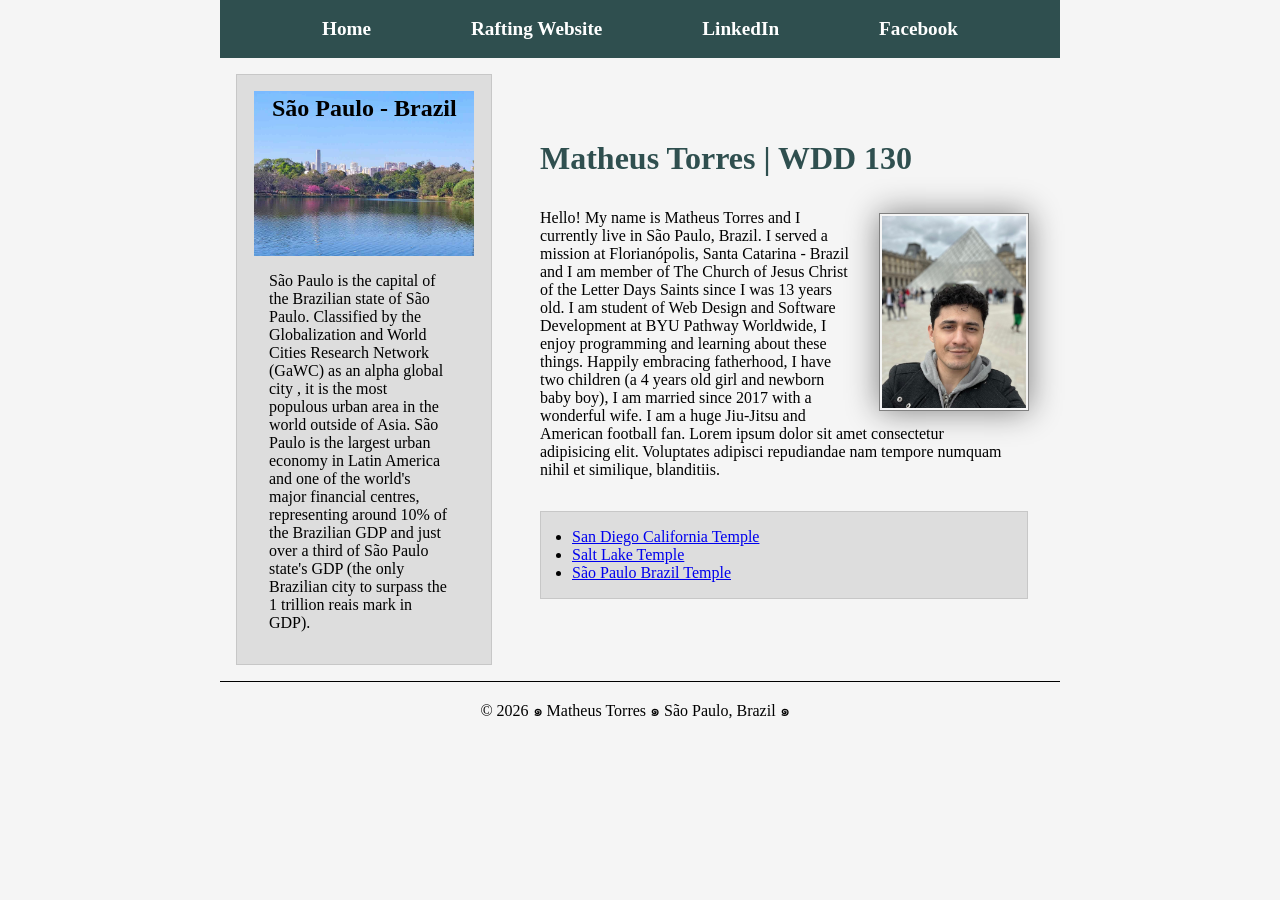
<file: index.html>
<!DOCTYPE html>
<html lang="en">

<head>
    <meta charset="UTF-8">
    <meta name="viewport" content="width=device-width, initial-scale=1.0">
    <title>WDD 130 | Matheus Torres</title>
    <meta name="description"
      content="Matheus Torres, WDD 130 course homepage featuring web development projects, assignments, and learning progress.">
    <meta name="author" content="Matheus Morais">
    <link rel="stylesheet" href="styles/styles.css">
</head>

<body>
    <header>
        <nav>
            <a href="#">Home</a>
            <a href="wwr/about.html">Rafting Website</a>
            <a href="https://www.linkedin.com/in/mtmorais/">LinkedIn</a>
            <a href="https://facebook.com">Facebook</a>
        </nav>
    </header>
    <div class="grid">
        <main>
            <h1>Matheus Torres | WDD 130</h1>
            <img src="images/about-me.jpeg" alt="Matheus Torres" width="200">
            <p>Hello! My name is Matheus Torres and I currently live in São Paulo, Brazil. I served
                a
                mission at Florianópolis, Santa Catarina - Brazil and I am member of The Church of
                Jesus
                Christ of the Letter Days Saints since I was 13 years old. I am student
                of Web Design and Software Development at BYU Pathway Worldwide, I enjoy programming
                and
                learning about these things. Happily embracing fatherhood, I have two children (a 4
                years old girl and newborn baby boy), I am married since 2017 with a wonderful wife.
                I
                am
                a huge Jiu-Jitsu and American football fan. Lorem ipsum dolor sit amet consectetur
                adipisicing elit. Voluptates adipisci repudiandae nam tempore numquam nihil et
                similique, blanditiis.
            </p>
            <ul class="box">
                <li><a href="https://www.churchofjesuschrist.org/temples/details/san-diego-california-temple?lang=eng"
                      target="_blank">San Diego California Temple</a></li>
                <li><a href="https://www.churchofjesuschrist.org/temples/details/salt-lake-temple?lang=eng"
                      target="_blank">Salt Lake Temple</a></li>
                <li><a href="https://www.churchofjesuschrist.org/temples/details/sao-paulo-brazil-temple?lang=eng"
                      target="_blank">São Paulo Brazil Temple</a></li>
            </ul>
        </main>
        <aside class="box">
            <h2>São Paulo - Brazil</h2>

            <img src="images/sao-paulo-brazil.jpg" alt="São Paulo - Brazil">
            <p>São Paulo is the capital of the Brazilian state of São Paulo. Classified by the
                Globalization and World Cities Research Network (GaWC) as an alpha global city , it
                is
                the most populous urban area in the world outside of Asia. São Paulo is the largest
                urban economy in Latin America and one of the world's major financial
                centres, representing around 10% of the Brazilian GDP and just over a
                third of São Paulo
                state's GDP (the only Brazilian city to surpass the 1 trillion reais mark in GDP).
            </p>

        </aside>
    </div>
    <footer>
        <p>
            © 2026 ๑ Matheus Torres ๑ São Paulo, Brazil ๑
        </p>
    </footer>
</body>

</html>
</file>
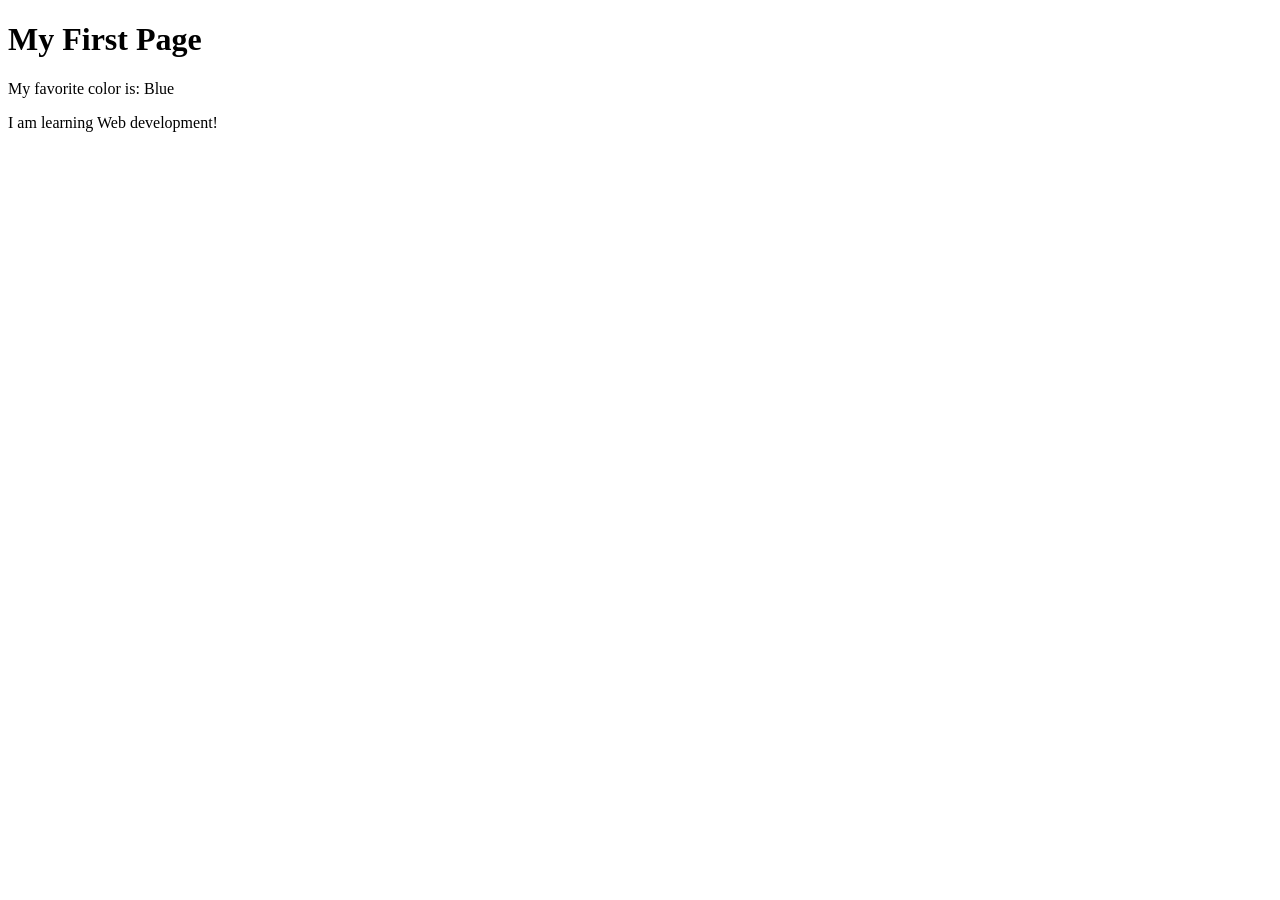
<file: week01/first-page.html>
<!DOCTYPE html>
<html lang="en">

<head>
    <meta charset="UTF-8">
    <meta name="viewport" content="width=device-width, initial-scale=1.0">
    <title>My First Page</title>
</head>

<body>
    <h1>My First Page</h1>
    <p>My favorite color is: Blue</p>
    <p>I am learning Web development!</p>
</body>

</html>
</file>
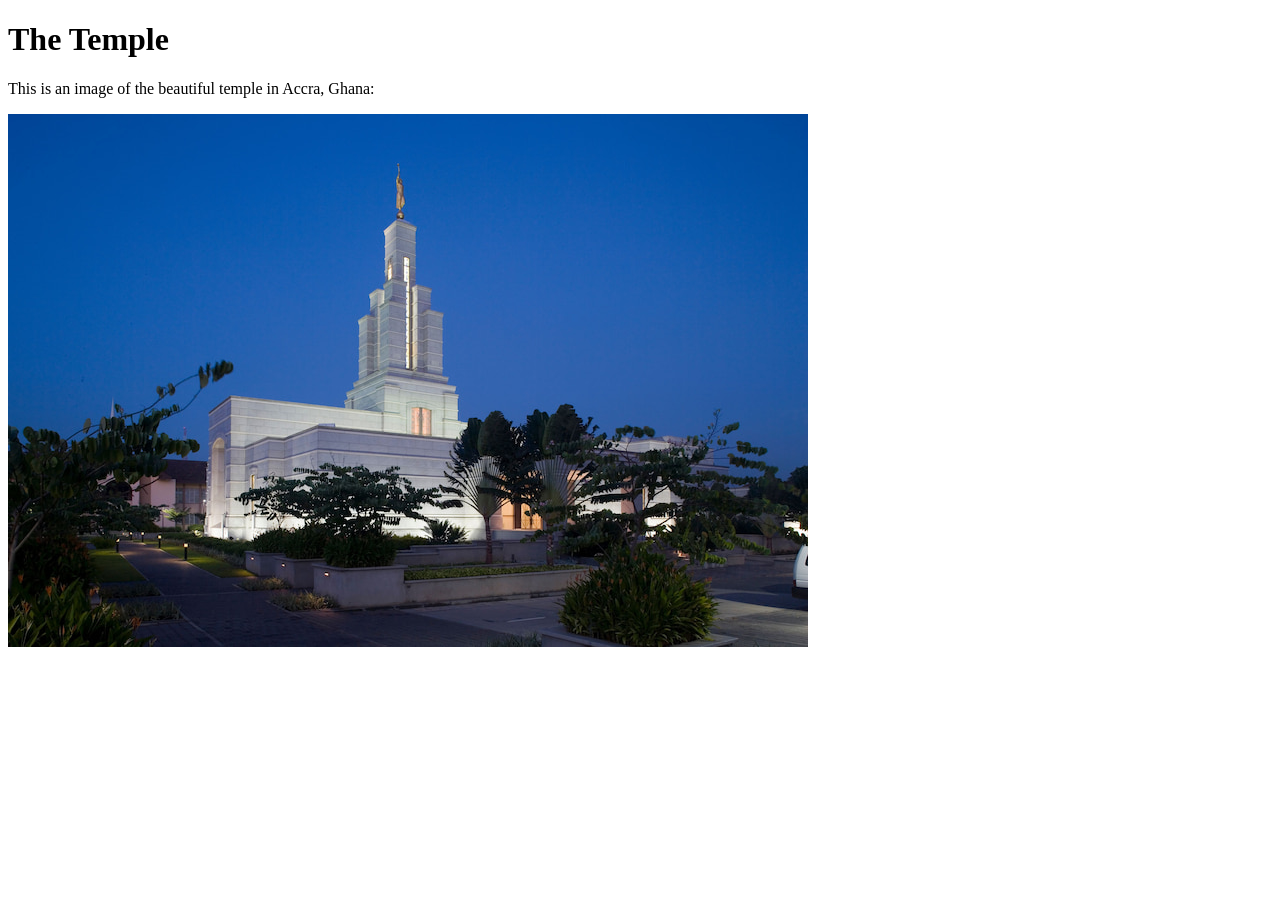
<file: week01/images-solution.html>
<!DOCTYPE html>
<html lang="en">
<head>
    <meta charset="UTF-8">
    <meta name="viewport" content="width=device-width, initial-scale=1.0">
    <title>Temple Image</title>
</head>
<body>
    <h1>The Temple</h1>
    <p>This is an image of the beautiful temple in Accra, Ghana:</p>
    <img src="images/temple-small.jpg" alt="The Accra Ghana Temple">
    
</body>
</html>
</file>
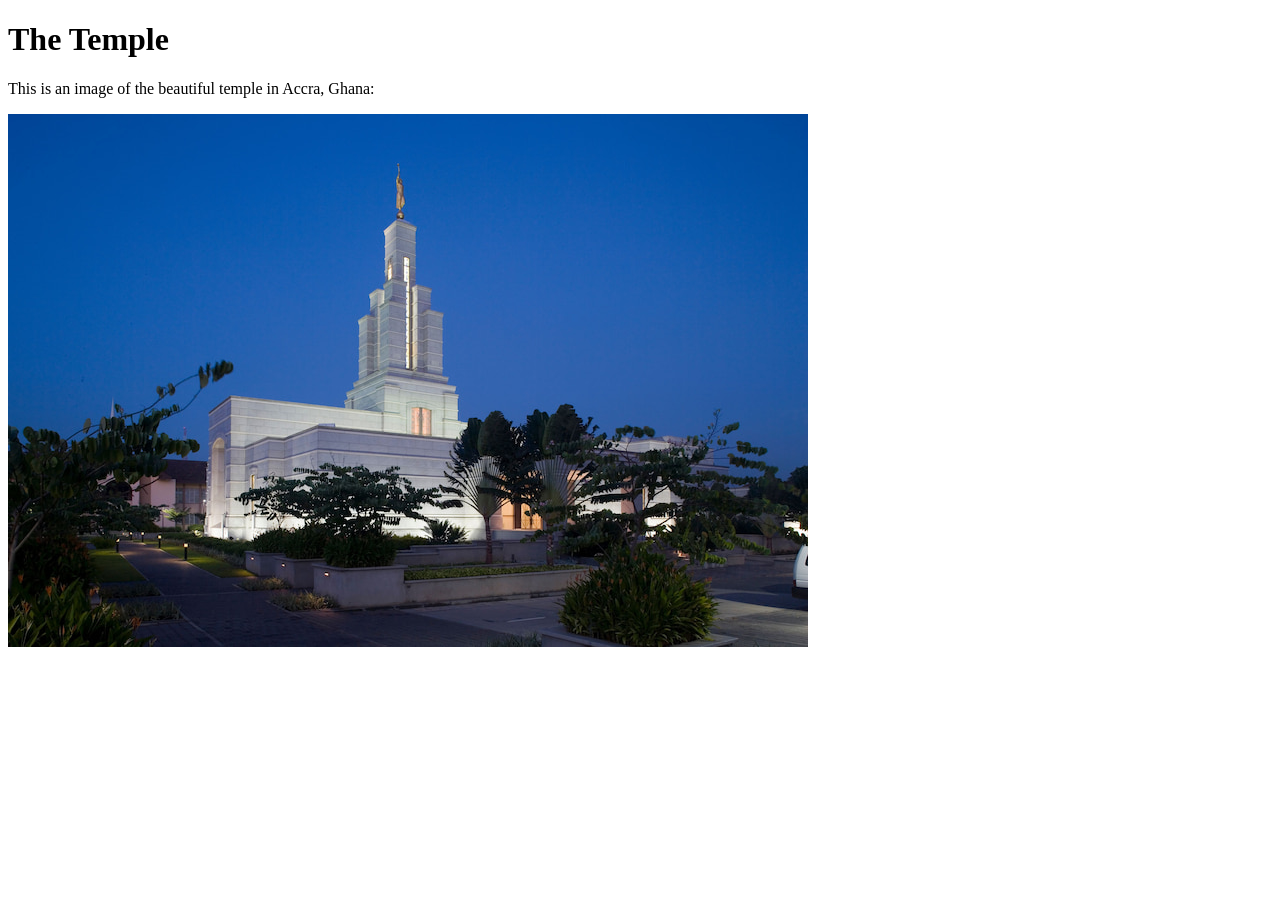
<file: week01/images.html>
<!DOCTYPE html>
<html lang="en">

<head>
    <meta charset="UTF-8">
    <meta name="viewport" content="width=device-width, initial-scale=1.0">
    <title>Temple Image</title>
</head>

<body>
    <h1>The Temple</h1>
    <p>This is an image of the beautiful temple in Accra, Ghana:</p>
    <img src="images/temple-small.jpg" alt="The Accra Ghana Temple">

</body>

</html>
</file>
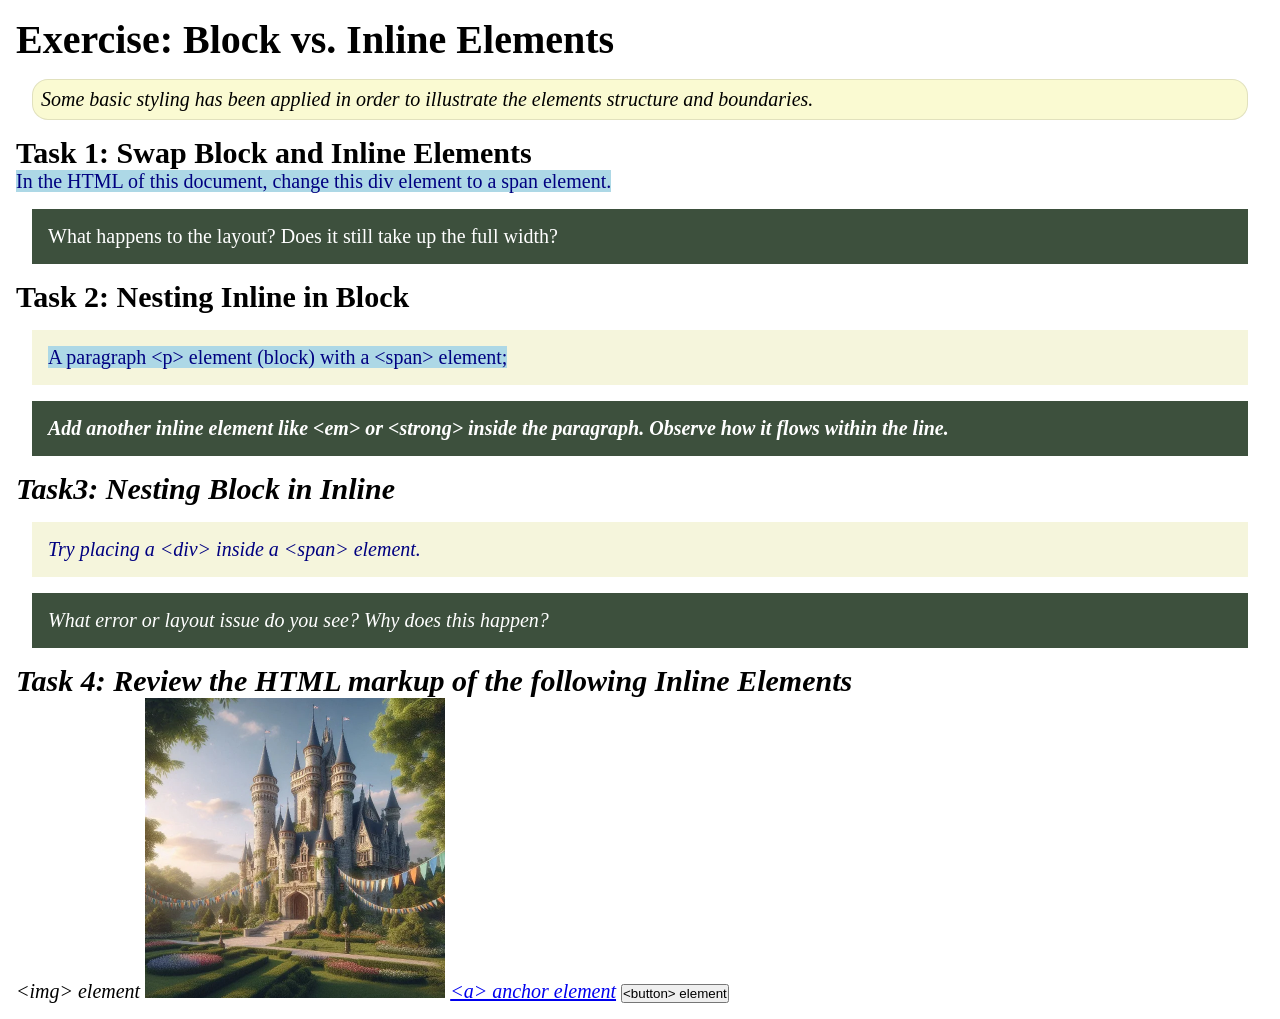
<file: week02/block-vs-inline.html>
<!DOCTYPE html>
<html lang="en">

<head>
    <meta charset="UTF-8">
    <meta name="viewport" content="width=device-width, initial-scale=1.0">
    <title>Exercise: Block vs. Inline Elements</title>
    <link rel="stylesheet" href="styles/block-vs-inline.css">
</head>

<body>
    <main>
        <h1>Exercise: Block vs. Inline Elements</h1>
        <p class="note">Some basic styling has been applied in order to illustrate the elements
            structure and boundaries.</p>

        <h2>Task 1: Swap Block and Inline Elements</h2>
        <span>In the HTML of this document, change this div element to a span element.</span>

        <p class="question">What happens to the layout? Does it still take up the full width?</p>

        <h2>Task 2: Nesting Inline in Block</h2>
        <p><span>A paragraph &lt;p&gt; element (block) with a <span>&lt;span&gt; element;</span></p>
        <p class="question"><em><strong>Add another inline element like &lt;em&gt; or &lt;strong&gt;
                    inside
                    the
                    paragraph. Observe
                    how it flows within the line.</strong></strong></p>

        <h2>Task3: Nesting Block in Inline</h2>
        <span>
            <div>Try placing a &lt;div&gt; inside a &lt;span&gt; element.</div>
        </span>
        <p class="question">What error or layout issue do you see? Why does this happen?</p>


        <h2>Task 4: Review the HTML markup of the following Inline Elements</h2>
        &lt;img&gt; element
        <img src="images/castle.webp" alt="placeholder image (images are inline)" width="300"
          height="300">
        <a href="https://churchofjesuschrist.org">&lt;a&gt; anchor element</a>
        <button type="button">&lt;button&gt; element</button>
    </main>
</body>

</html>
</file>
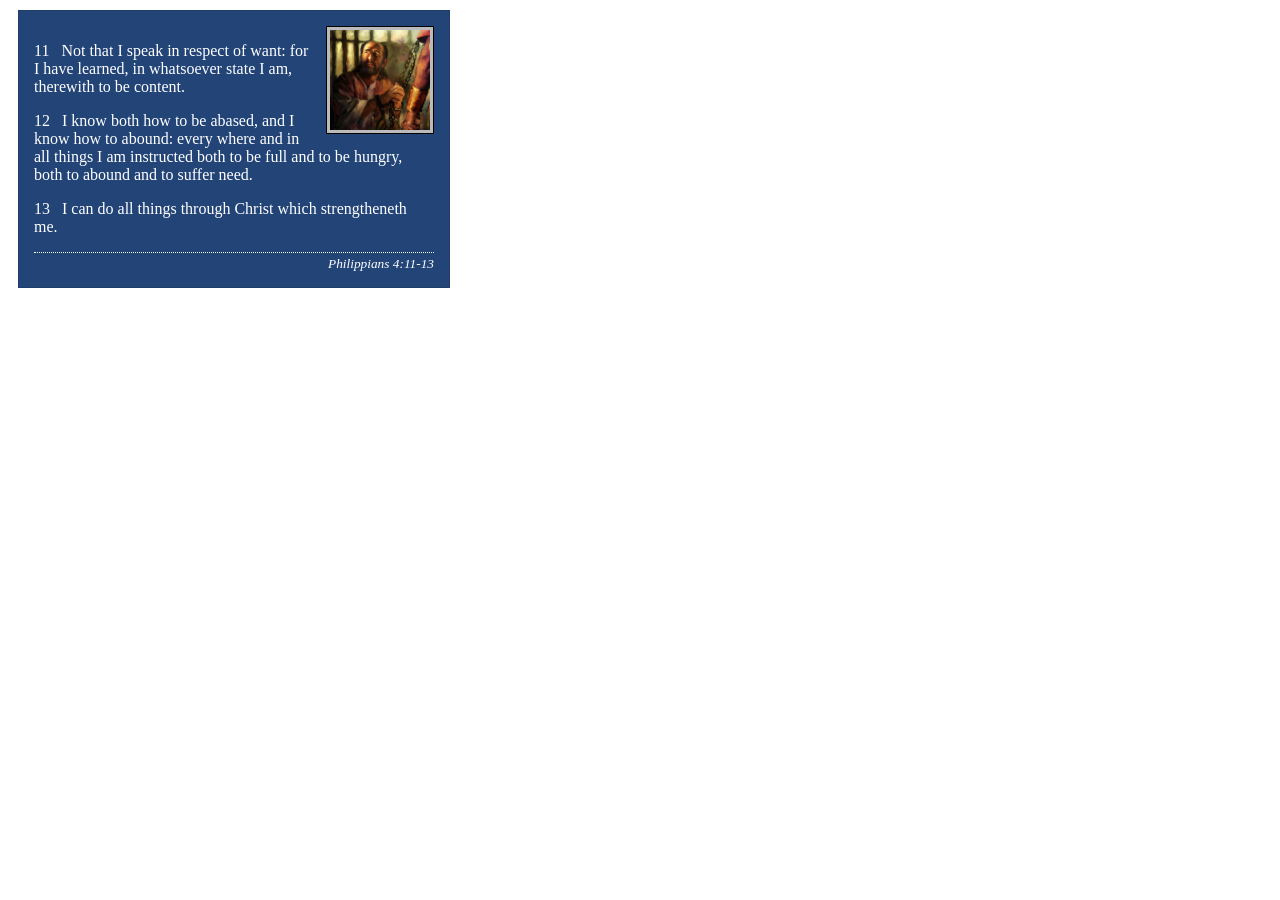
<file: week02/box-model-solution.html>
<!DOCTYPE html>
<html lang="en">
<head>
    <meta charset="UTF-8">
    <meta name="viewport" content="width=device-width, initial-scale=1.0">
    <title>Box Model Activity</title>
    <link rel="stylesheet" href="styles/box-model-solution.css">
</head>
<body>
    <main>
        <div class="callout">
            <img src="images/apostle-paul-imprisoned.webp" alt="Paul the Apostle - Imprisoned in Rome" width="200" height="200">
            <blockquote>
                <p>11 &nbsp; Not that I speak in respect of want: for I have learned, in whatsoever state I am, therewith to be content.</p>
                <p>12 &nbsp; I know both how to be abased, and I know how to abound: every where and in all things I am instructed both to be full and to be hungry, both to abound and to suffer need.</p>
                <p>13 &nbsp; I can do all things through Christ which strengtheneth me.</p>
            </blockquote>
            <cite>Philippians 4:11-13</cite>
        </div>
    </main>
</body>
</html>
</file>
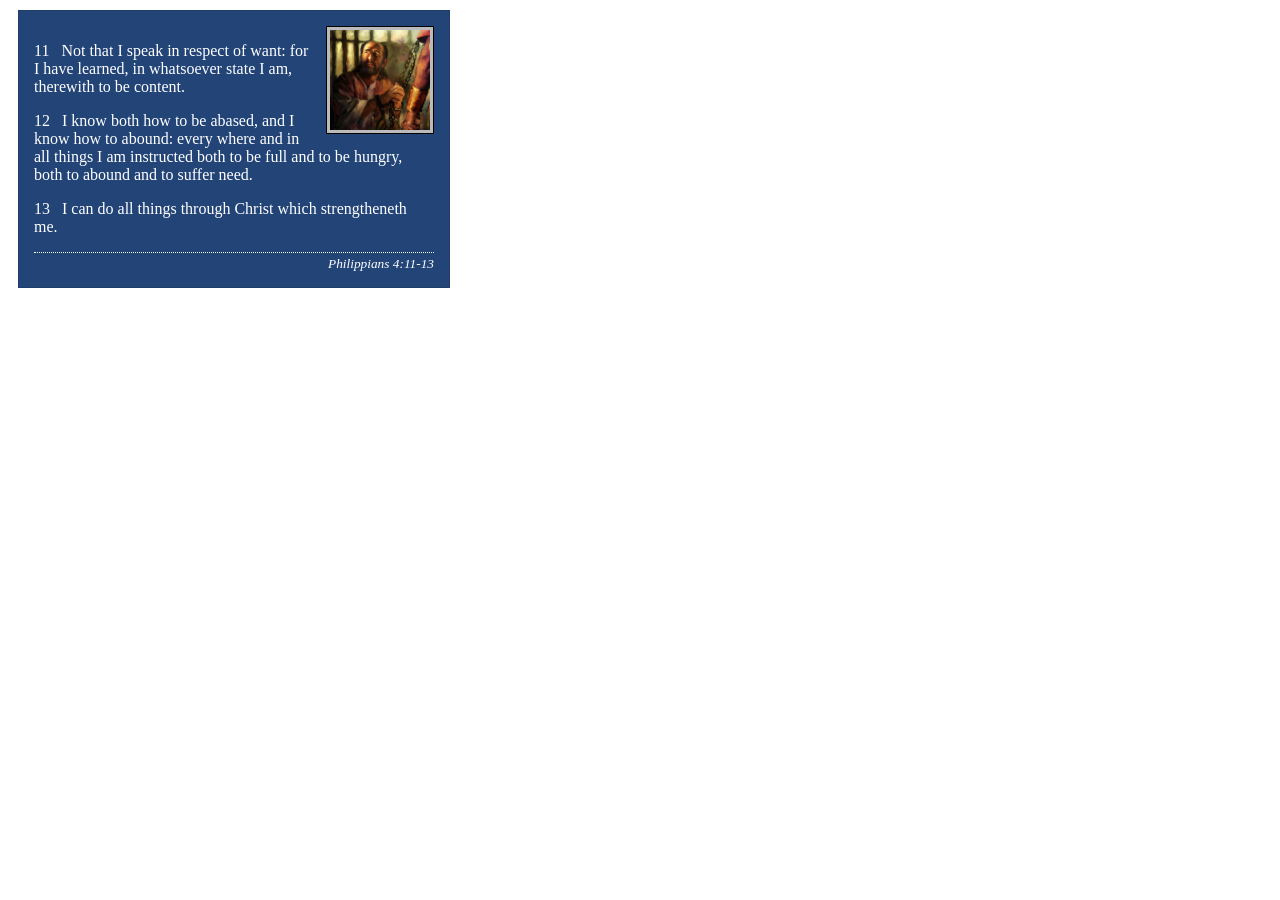
<file: week02/box-model.html>
<!DOCTYPE html>
<html lang="en">

<head>
    <meta charset="UTF-8">
    <meta name="viewport" content="width=device-width, initial-scale=1.0">
    <title>Box Model Activity</title>
    <link rel="stylesheet" href="styles/box-model.css">
</head>

<body>
    <main>
        <div class="callout">
            <img src="images/apostle-paul-imprisoned.webp"
              alt="Paul the Apostle - Imprisoned in Rome" width="200" height="200">
            <blockquote>
                <p>11 &nbsp; Not that I speak in respect of want: for I have learned, in whatsoever
                    state I am, therewith to be content.</p>
                <p>12 &nbsp; I know both how to be abased, and I know how to abound: every where and
                    in all things I am instructed both to be full and to be hungry, both to abound
                    and to suffer need.</p>
                <p>13 &nbsp; I can do all things through Christ which strengtheneth me.</p>
            </blockquote>
            <cite>Philippians 4:11-13</cite>
        </div>
    </main>
</body>

</html>
</file>
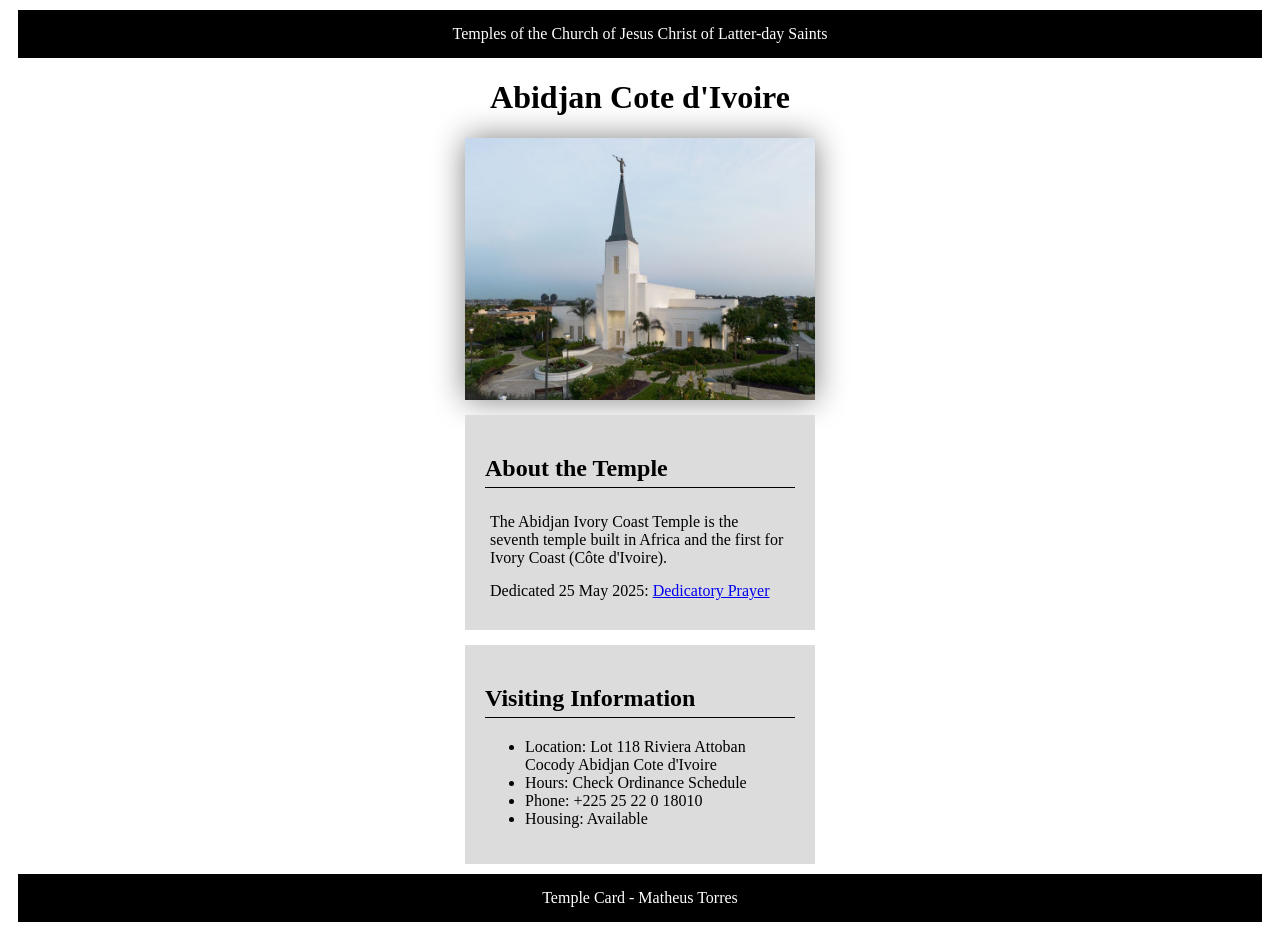
<file: week02/temple.html>
<!DOCTYPE html>
<html lang="en">

<head>
    <meta charset="UTF-8">
    <meta name="viewport" content="width=device-width, initial-scale=1.0">
    <title>Temple Card - Abidjan Cote d'Ivoire</title>
    <link rel="stylesheet" href="styles/temple.css">
</head>

<body>
    <header>
        <p>Temples of the Church of Jesus Christ of Latter-day Saints</p>
    </header>
    <main>
        <h1>Abidjan Cote d'Ivoire</h1>
        <picture>
            <img src="images/abidjan-ivory-coast.jpeg" alt="Abidjan Cote d'Ivoire Temple">
        </picture>
        <section>
            <h2>About the Temple</h2>
            <p>The Abidjan Ivory Coast Temple is the seventh temple built in Africa and the first
                for Ivory Coast (Côte
                d'Ivoire).</p>
            <p>Dedicated 25 May 2025: <a
                  href="https://www.churchofjesuschrist.org/temples/dedicatory-prayer/abidjan-ivory-coast-temple/2025-05-25?lang=eng"
                  target="_blank" rel="noopener noreferrer">Dedicatory Prayer</a></p>
        </section>
        <section>
            <h2>Visiting Information</h2>
            <ul>
                <li>Location: Lot 118 Riviera Attoban Cocody Abidjan Cote d'Ivoire</li>
                <li>Hours: Check Ordinance Schedule</li>
                <li>Phone: +225 25 22 0 18010</li>
                <li>Housing: Available</li>
            </ul>
        </section>
    </main>
    <footer>
        <p>Temple Card - Matheus Torres</p>
    </footer>
</body>

</html>
</file>
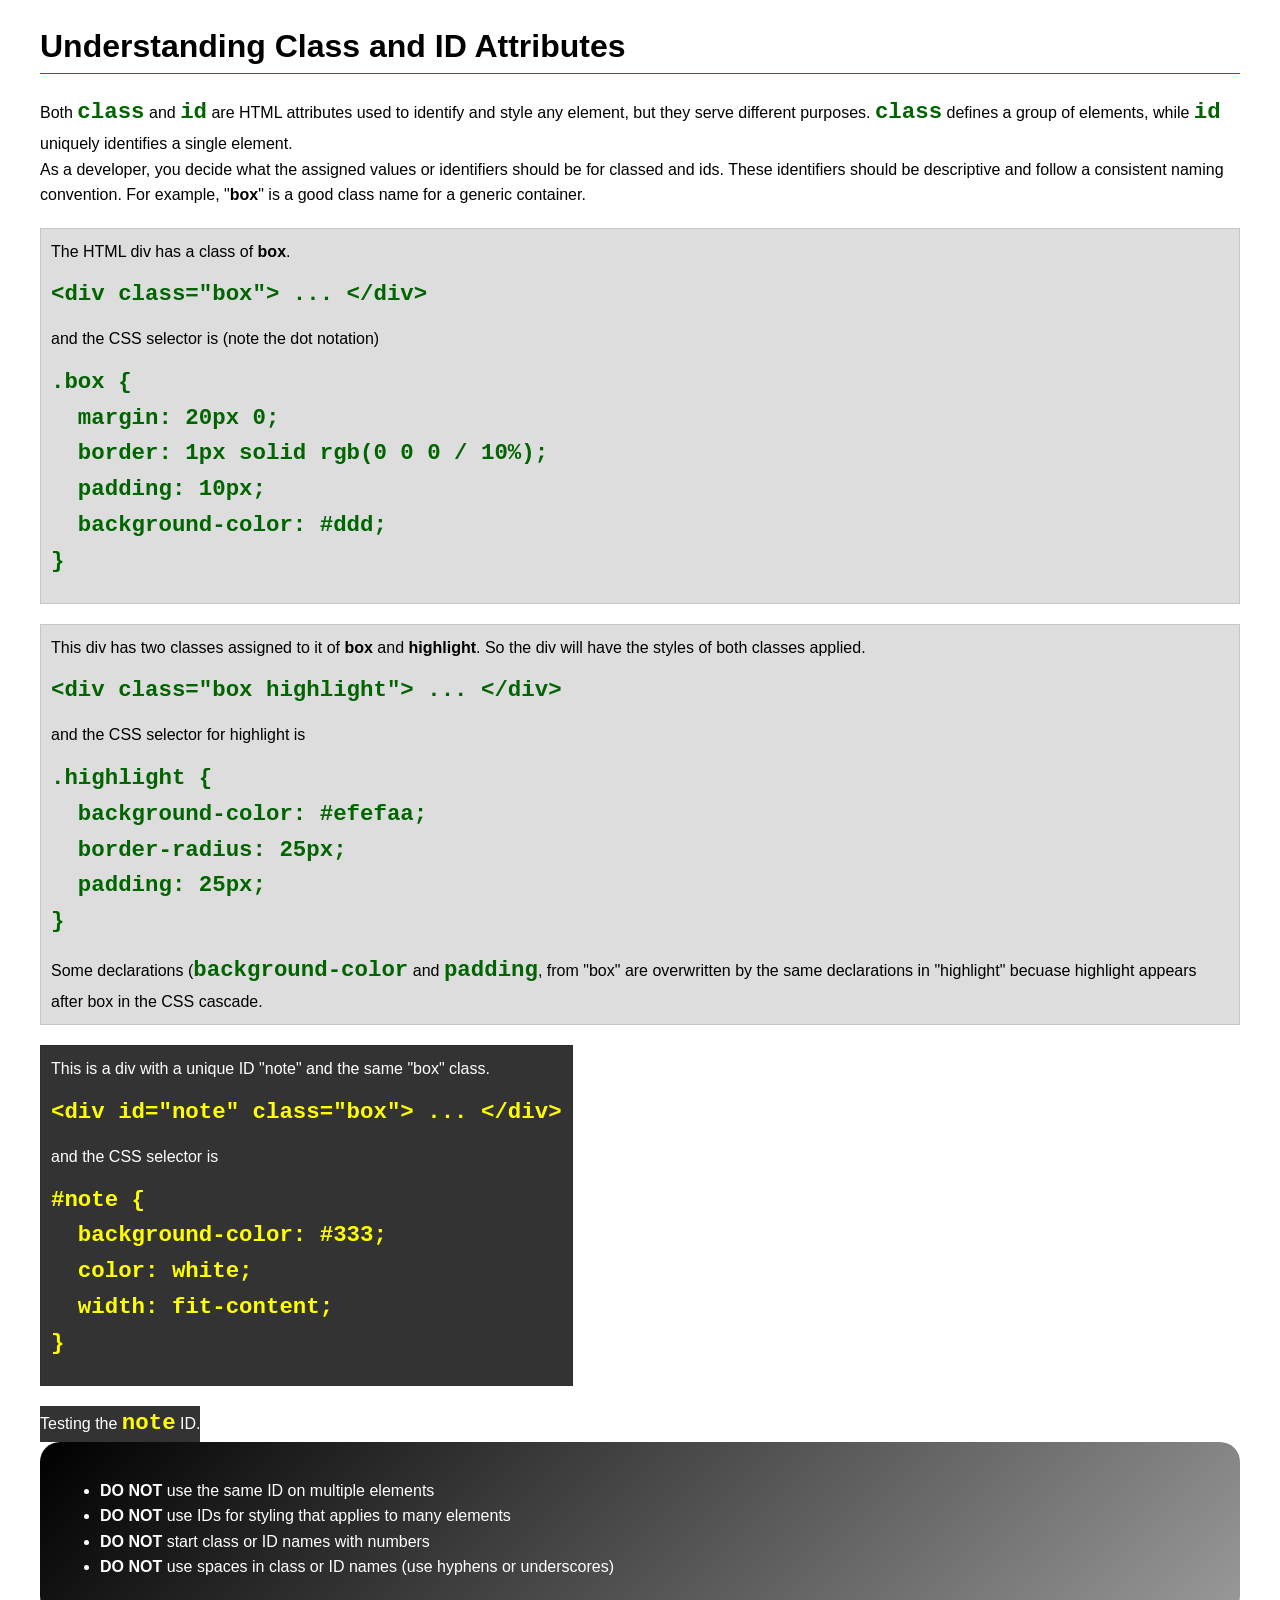
<file: week03/class-and-id.html>
<!DOCTYPE html>
<html lang="en">

<head>
    <meta charset="UTF-8">
    <meta name="viewport" content="width=device-width, initial-scale=1.0">
    <title>Class vs ID Attributes</title>
    <link rel="stylesheet" href="styles/class-and-id.css">
</head>

<body>
    <h1>Understanding Class and ID Attributes</h1>
    <p>Both <code>class</code> and <code>id</code> are HTML attributes used to identify and style
        any element, but they
        serve different purposes. <code>class</code> defines a group of elements, while
        <code>id</code> uniquely
        identifies a single element.
    </p>
    <p>As a developer, you decide what the assigned values or identifiers should be for classed and
        ids. These
        identifiers should be
        descriptive and follow a consistent naming convention. For example, "<strong>box</strong>"
        is a good class name
        for a generic container.</p>
    <div class="box">
        <p>The HTML div has a class of <strong>box</strong>.</p>
        <pre><code class="html">&lt;div class="box"&gt; ... &lt;/div&gt;</code></pre>
        and the CSS selector is (note the dot notation)
        <pre><code class="css">.box {
  margin: 20px 0;
  border: 1px solid rgb(0 0 0 / 10%);
  padding: 10px;
  background-color: #ddd; 
}</code></pre>
    </div>

    <div class="box">
        <p>This div has two classes assigned to it of <strong>box</strong> and
            <strong>highlight</strong>. So the div
            will have the styles of both classes applied.
        </p>
        <pre><code class="html">&lt;div class="box highlight"&gt; ... &lt;/div&gt;</code></pre>
        and the CSS selector for highlight is
        <pre><code class="css">.highlight {
  background-color: #efefaa;
  border-radius: 25px;
  padding: 25px;
}</code></pre>
        <p>Some declarations (<code>background-color</code> and <code>padding</code>, from "box" are
            overwritten by the same declarations in "highlight" becuase highlight appears after box
            in the CSS cascade.</p>
    </div>

    <div id="note" class="box">
        <p>This is a div with a unique ID "note" and the same "box" class.</p>
        <pre><code class="html">&lt;div id="note" class="box"&gt; ... &lt;/div&gt;</code></pre>
        and the CSS selector is
        <pre><code class="css">#note {
  background-color: #333;
  color: white;
  width: fit-content;
}</code></pre>
    </div>

    <div id="note">
        <p>Testing the <code>note</code> ID.</p>
    </div>

    <section id="best-practice">
        <ul>
            <li><strong>DO NOT</strong> use the same ID on multiple elements</li>
            <li><strong>DO NOT</strong> use IDs for styling that applies to many elements</li>
            <li><strong>DO NOT</strong> start class or ID names with numbers</li>
            <li><strong>DO NOT</strong> use spaces in class or ID names (use hyphens or underscores)
            </li>
        </ul>
    </section>


</body>

</html>
</file>
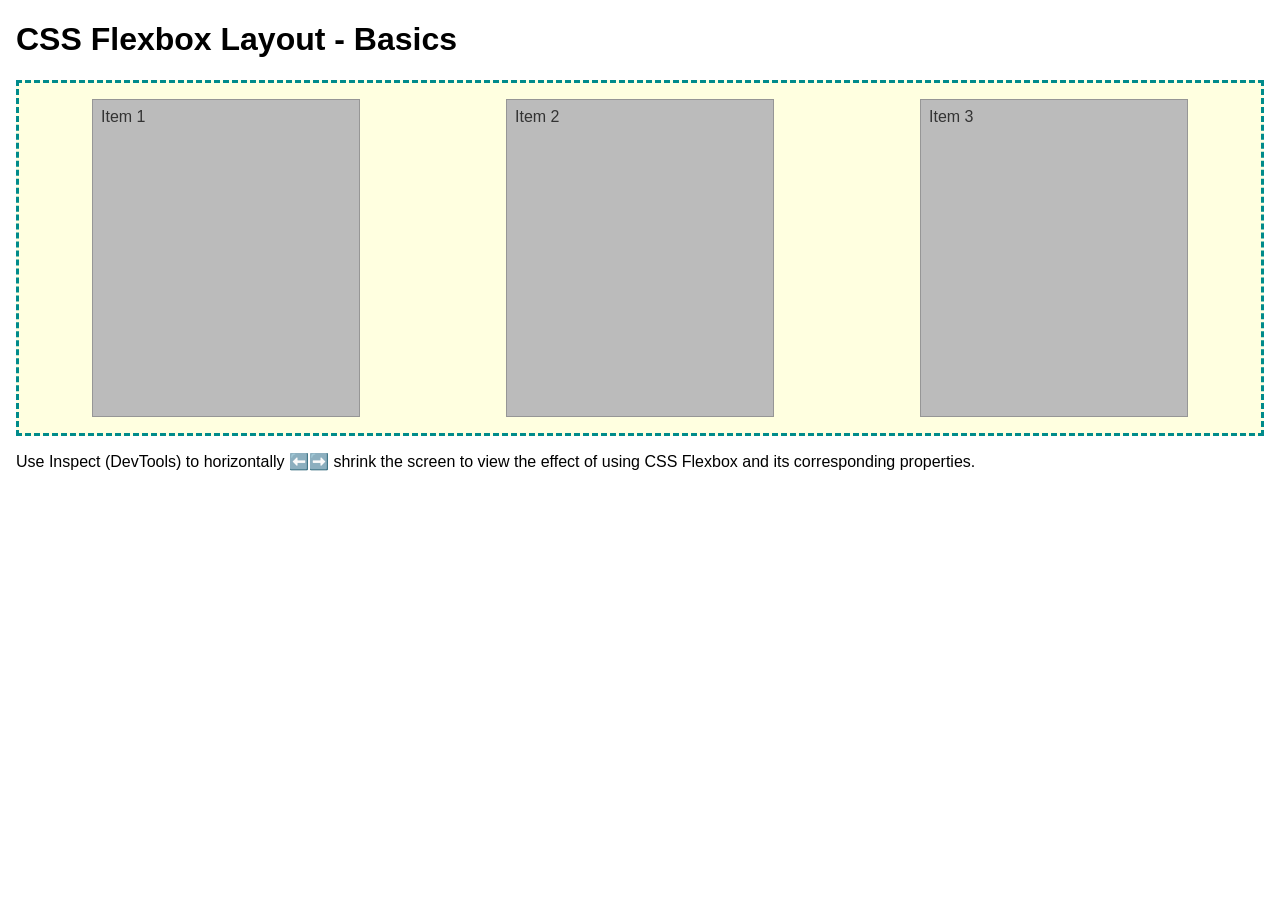
<file: week04/flexbox-layout.html>
<!DOCTYPE html>
<html lang="en">

<head>
    <meta charset="UTF-8">
    <meta name="viewport" content="width=device-width, initial-scale=1.0">
    <title>CSS Flexbox Layout - Basics</title>
    <link rel="stylesheet" href="styles/flexbox.css">
</head>

<body>
    <main>
        <h1>CSS Flexbox Layout - Basics</h1>
        <div class="flex-container">
            <div class="flex-item item1">Item 1</div>
            <div class="flex-item item2">Item 2</div>
            <div class="flex-item item3">Item 3</div>
        </div>
        <p>Use Inspect (DevTools) to horizontally ⬅️➡️ shrink the screen to view the effect of using
            CSS Flexbox and its corresponding properties.</p>
    </main>
</body>

</html>
</file>
<file: styles/styles.css>
:root {
    background: whitesmoke;
    --padding: 1rem
}

* {
    margin: 0;
    padding: 0;
    box-sizing: border-box;
}

main {
    max-width: 840px;
    grid-column: 2;
    margin: 1rem;
}

main img {
    width: 150px;
    height: auto;
    border: 1px solid grey;
    padding: 2px;
    box-shadow: 0 0 30px gray;
    float: right;
    margin: 20px 15px 10px 25px
}

aside {
    width: 16em;
    position: relative;
    grid-column: 1;
    grid-row: 1;
}

li {
    margin-left: 15px;
}

aside img {
    width: 220px;
    height: auto;
    display: block;
    margin: 0 auto;
}

aside h2 {
    position: absolute;
    top: 20px;
    left: 35px;
}

nav {
    background-color: darkslategray;
    padding: 10px;
    display: flex;
    justify-content: space-evenly;
    align-items: center;
}

nav a {
    display: block;
    color: white;
    padding: 0.5rem;
    text-decoration: none;
    font-size: 1.2rem;
    font-weight: 700;
}

h1 {
    color: darkslategray;
    padding: var(--padding);
    border-bottom: 10px;
}

p {
    padding: var(--padding);
    margin-right: 10px;
    text-align: left;
}

footer {
    margin-top: 15px;
    border-top: 1px solid #000;
}

footer p {
    padding: var(--padding);
    margin-right: 10px;
    text-align: center;
}

footer,
.grid,
header {
    width: 100%;
    max-width: 840px;
    margin: 0 auto;
}

/* Class Selectors */

.box {
    position: relative;
    margin: 1rem;
    border: 1px solid rgb(0 0 0 / 10%);
    padding: var(--padding);
    background-color: #ddd;
    color: #000;
}

.grid {
    display: grid;
    grid-template-columns: 1fr 2fr;
    align-items: center;
}
</file>
<file: week02/styles/block-vs-inline.css>
* {
    margin: 0;
    padding: 0;
}

body {
    font-size: 20px;
    margin: 1rem;
}

p,
div {
    background-color: beige;
    margin: 1rem;
    padding: 1rem;
}

span {
    color: navy;
    background-color: lightblue;
}

code {
    margin: 0;
    padding: 0;
    color: green;
    font-size: 1.2rem;
}

.note {
    font-style: italic;
    background-color: lightgoldenrodyellow;
    border-radius: 1rem;
    border: 1px solid rgb(0 0 0 / 10%);
    margin: 1rem;
    padding: .5rem;
}

.question {
    background-color: #3d503d;
    color: #fff;
}
</file>
<file: week02/styles/box-model-solution.css>
.callout {
    max-width: 400px;
    margin: 10px;
    border: 1px solid rgba(0, 0, 0, .1);
    padding: 15px;
    background-color: #247;
    color: #fff;
}

.callout img {
    float: right;
    margin: 0 0 10px 15px;
    border: 1px solid #000;
    padding: 3px;
    background-color: #bbb;
    width: 100px;
    height: auto;

}

blockquote {
    margin: 0;
}

cite {
    display: block;
    border-top: 1px dotted #fff;
    padding-top: 3px;
    text-align: right;
    font-size: smaller;
}
</file>
<file: week02/styles/box-model.css>
.callout {
    max-width: 400px;
    margin: 10px;
    border: 1px solid rgba(0, 0, 0, .1);
    padding: 15px;
    background-color: #247;
    color: #fff;
}

.callout img {
    float: right;
    margin: 0 0 10px 15px;
    border: 1px solid #000;
    padding: 3px;
    background-color: #bbb;
    width: 100px;
    height: auto;

}

blockquote {
    margin: 0;
}

cite {
    display: block;
    border-top: 1px dotted #fff;
    padding-top: 3px;
    text-align: right;
    font-size: smaller;
}
</file>
<file: week02/styles/temple.css>
main {
    width: 350px;
    margin: 0 auto;
}

header {
    background-color: black;
    color: white;
    text-align: center;
    padding: 5px;
    margin: 10px;
}

h1 {
    color: black;
    text-align: center;
}

h2 {
    border-bottom: 1px solid black;
    padding-bottom: 5px;
}

img {
    width: 350px;
    height: auto;
    display: block;
    margin: 0 auto;
    box-shadow: 0 0 30px gray;
}

section {
    background-color: gainsboro;
    padding: 20px;
    margin-top: 15px;
    width: 310px;
    height: auto;
}

p {
    margin: 5px 0;
    padding: 5px;
}

footer {
    background-color: black;
    color: white;
    text-align: center;
    margin: 10px;
    padding: 5px;
}
</file>
<file: week03/styles/class-and-id.css>
body {
    font-family: Arial, sans-serif;
    line-height: 1.6;
    margin: 0;
    padding: 0 40px;
}

h1 {
    border-bottom: 1px solid rgb(0 110 182);
    padding-bottom: 0;
}

p {
    margin: 0;
}

code {
    color: darkgreen;
    font-weight: 700;
    font-size: 1.4rem;
}

/* Class examples - can be reused */

.box {
    margin: 20px 0;
    border: 1px solid rgb(0 0 0 / 10%);
    padding: 10px;
    background-color: #ddd;
    /* this is shorthand for #dddddd */
}

.highlight {
    background-color: #efefaa;
    border-radius: 25px;
    padding: 25px;
}

/* ID examples - should be unique */

#note {
    background-color: #333;
    color: white;
    width: fit-content;
}

#note code {
    color: yellow;
}

#best-practice {
    background: linear-gradient(135deg, #000 0%, #999 100%);
    color: white;
    border-radius: 20px;
    padding: 20px
}
</file>
<file: week04/styles/flexbox.css>
body {
    font-family: Helvetica, Arial, sans-serif;
    margin: 1rem;
}

.flex-container {
    border: 3px dashed darkcyan;
    background-color: lightyellow;
    display: flex;
    flex-wrap: wrap;
    flex-direction: row;
    justify-content: space-around;
    align-items: stretch;
}

.flex-item {
    width: 250px;
    margin: 1rem;
    border: 1px solid rgb(0 0 0 / 20%);
    padding: 0.5rem;
    background-color: #bbb;
    color: #333;
}

.item1 {
    min-height: 100px;
}

.item2 {
    min-height: 200px;
}

.item3 {
    min-height: 300px;
}
</file>
